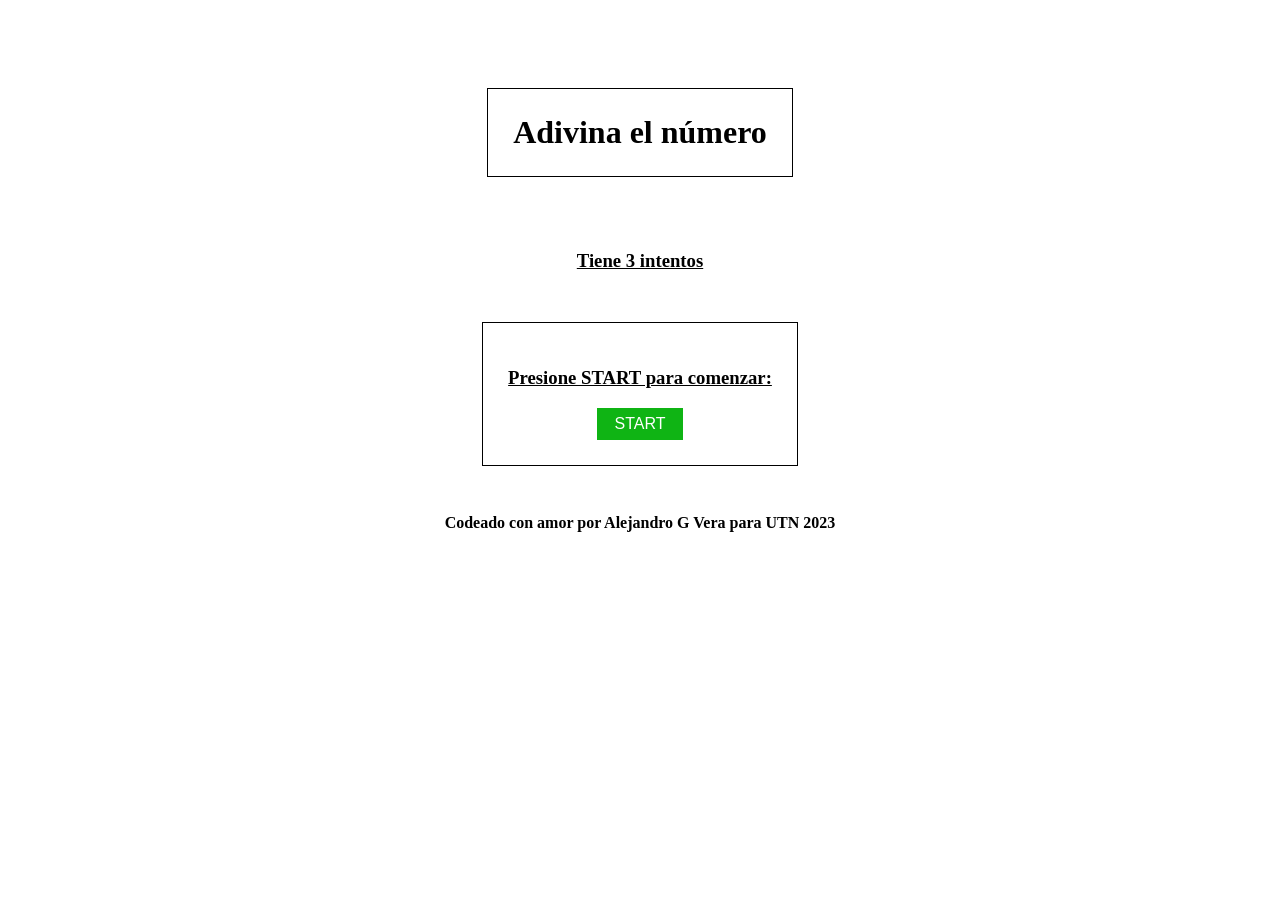
<file: index.html>
<!DOCTYPE html>
<html lang="en">

<head>
  <meta charset="UTF-8">
  <meta http-equiv="X-UA-Compatible" content="IE=edge">
  <meta name="viewport" content="width=device-width, initial-scale=1.0">
  <!-- estilos -->
  <link rel="stylesheet" href="./styles.css">
  <title>Desafio UTN</title>
</head>

<body>
  <h1>Adivina el número</h1>
  <h3>Tiene 3 intentos</h3>
  <div>
       <h3>Presione START para comenzar:</h3>
    <button class="button" onclick="juego()">START</button>
  </div>
  <p>Codeado con amor por Alejandro G Vera para UTN 2023</p>
</body>
<script src="./homework.js"></script>

</html>
</file>
<file: styles.css>
h1 {
  text-align: center;
  margin-top: 5rem;
}

body {
  display: flex;
  align-items: center;
  justify-content: center;
  flex-direction: column;
  height: 60vh;
  gap: 2rem;
  text-align: center;
}

.button {
  background-color: #0fb414; 
  border: none;
  color: white;
  padding: 7px 18px;
  text-align: center;
  text-decoration: none;
  display: inline-block;
  font-size: 16px;
  transition-duration: 0.4s;
}

.button:hover {
  background-color: #245726; /* Green */
  color: white;
  border: 2px solid black;
}

p {
  text-align: center;
  font-weight: bold;
}

div, h1 {

  border: 1px solid black;
  padding: 25px;

}

h3 {
  text-decoration: underline;
}
</file>
